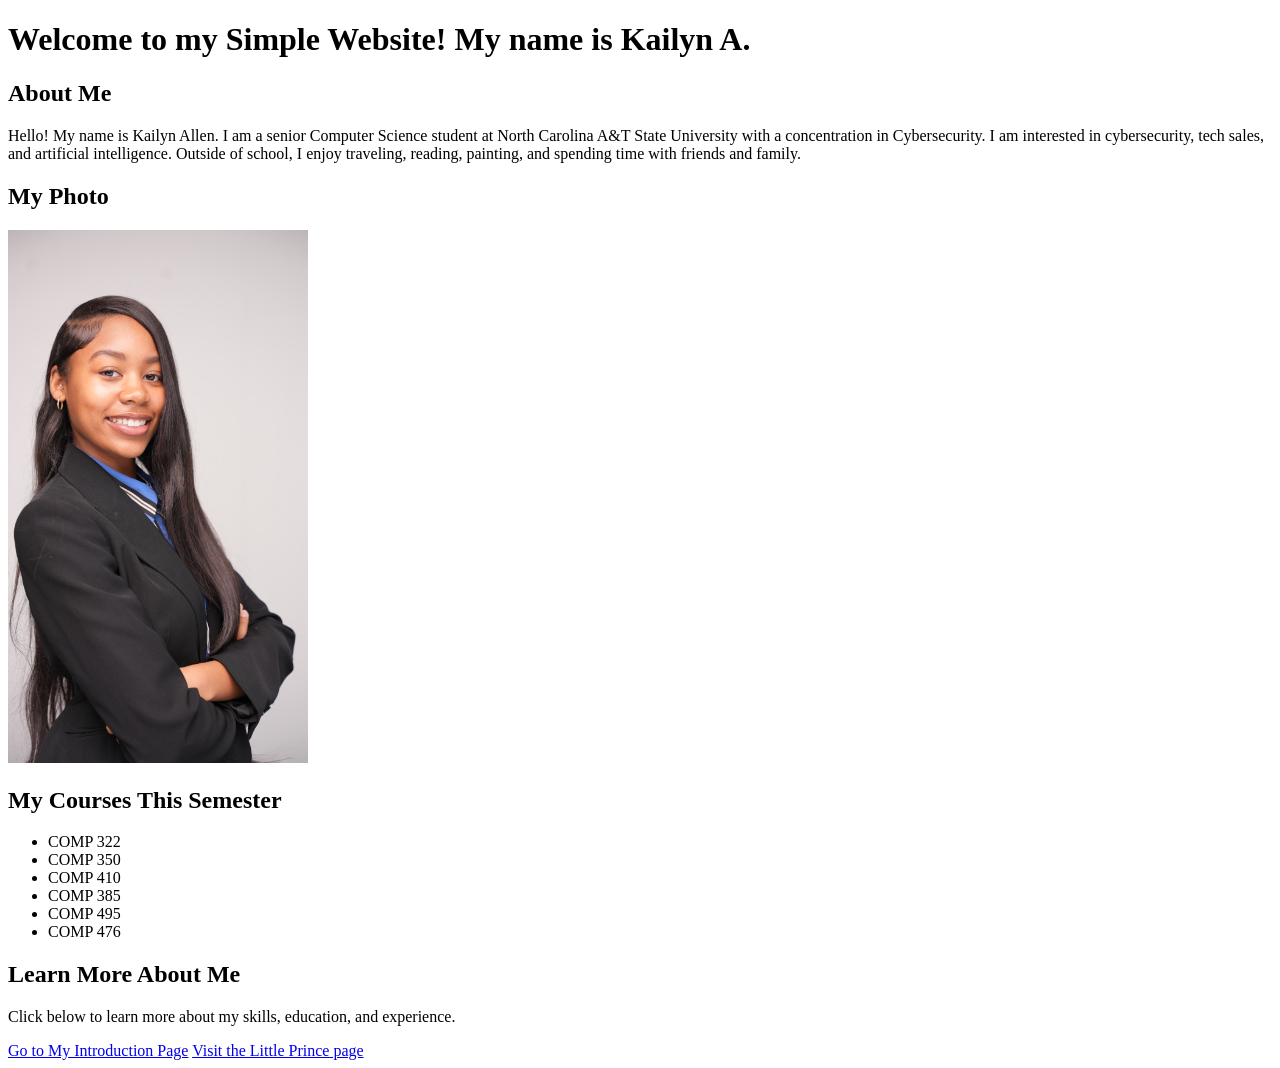
<file: index.html>
<!DOCTYPE html>
<html lang="en">
<head>
  <meta charset="UTF-8">
  <meta http-equiv="X-UA-Compatible" content="IE=edge">
  <meta name="viewport" content="width=device-width, initial-scale=1.0">
  <title>Simple Website</title>
</head>
<body>
    <h1>
        Welcome to my Simple Website! My name is Kailyn A. 
    
    <h2>About Me</h2>

    <p>
        
        Hello! My name is Kailyn Allen. I am a senior Computer Science student
        at North Carolina A&T State University with a concentration in
        Cybersecurity. I am interested in cybersecurity, tech sales, and artificial intelligence. Outside of school, I enjoy
        traveling, reading, painting, and spending time with friends and family.
    </p>

    
    <h2>My Photo</h2>

    <img src="img/img1.JPG"
         width="300">

    
    <h2>My Courses This Semester</h2>

    <ul>
        
        <li>COMP 322</li>
        <li>COMP 350</li>
        <li>COMP 410</li>
        <li>COMP 385</li>
        <li>COMP 495</li>
        <li>COMP 476</li>
    </ul>

    
    <h2>Learn More About Me</h2>

    <p>
        Click below to learn more about my skills, education, and experience.
    </p>

    <a href="introduction.html">Go to My Introduction Page</a>    
    <a href="little_prince.html">Visit the Little Prince page</a>
    </h1>
</body>
</html>
</file>
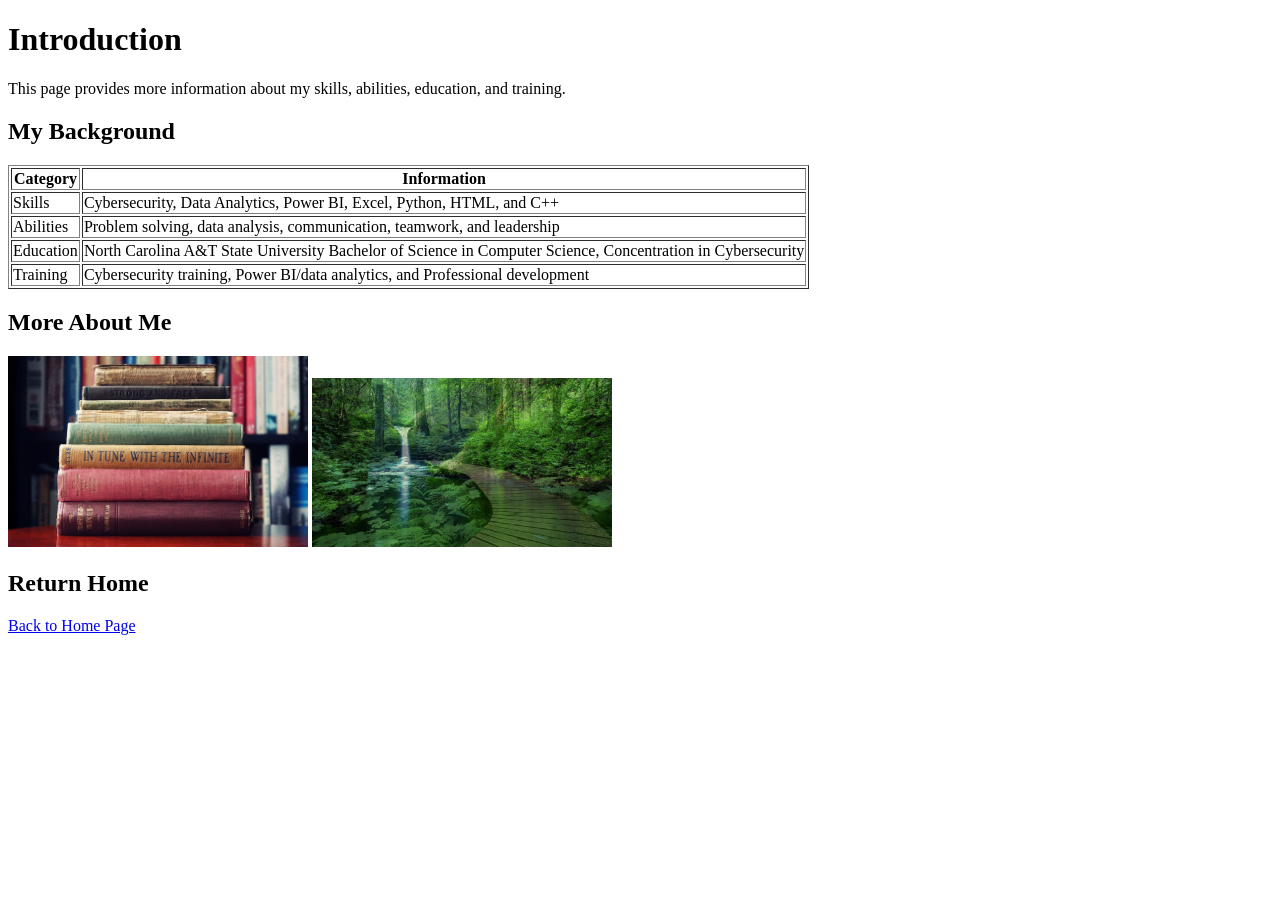
<file: introduction.html>
<!DOCTYPE html>
<html lang="en">

<head>
    <meta charset="UTF-8">
    <title>Introduction - Kailyn Allen</title>
</head>

<body>

    
    <h1>Introduction</h1>

    <p>
        This page provides more information about my skills, abilities,
        education, and training.
    </p>

    
    <h2>My Background</h2>

    <table border="1">

        <tr>
            <th>Category</th>
            <th>Information</th>
        </tr>

        <tr>
            <td>Skills</td>
            <td>
               
                Cybersecurity, Data Analytics, Power BI, Excel, Python,
                HTML, and C++
            </td>
        </tr>

        <tr>
            <td>Abilities</td>
            <td>
                
                Problem solving, data analysis, communication,
                teamwork, and leadership
            </td>
        </tr>

        <tr>
            <td>Education</td>
            <td>
                
                North Carolina A&T State University 
                Bachelor of Science in Computer Science,
                Concentration in Cybersecurity
            </td>
        </tr>

        <tr>
            <td>Training</td>
            <td>
                
                Cybersecurity training, Power BI/data analytics,
                and Professional development
            </td>
        </tr>

    </table>

    
    <h2>More About Me</h2>

    <img src="img/img2.jpg"
         alt="Personal image"
         width="300">

    <img src="img/img3.jpg"
         alt="Personal image"
         width="300">

    
    <h2>Return Home</h2>

    <a href="index.html">Back to Home Page</a>

</body>

</html>
</file>
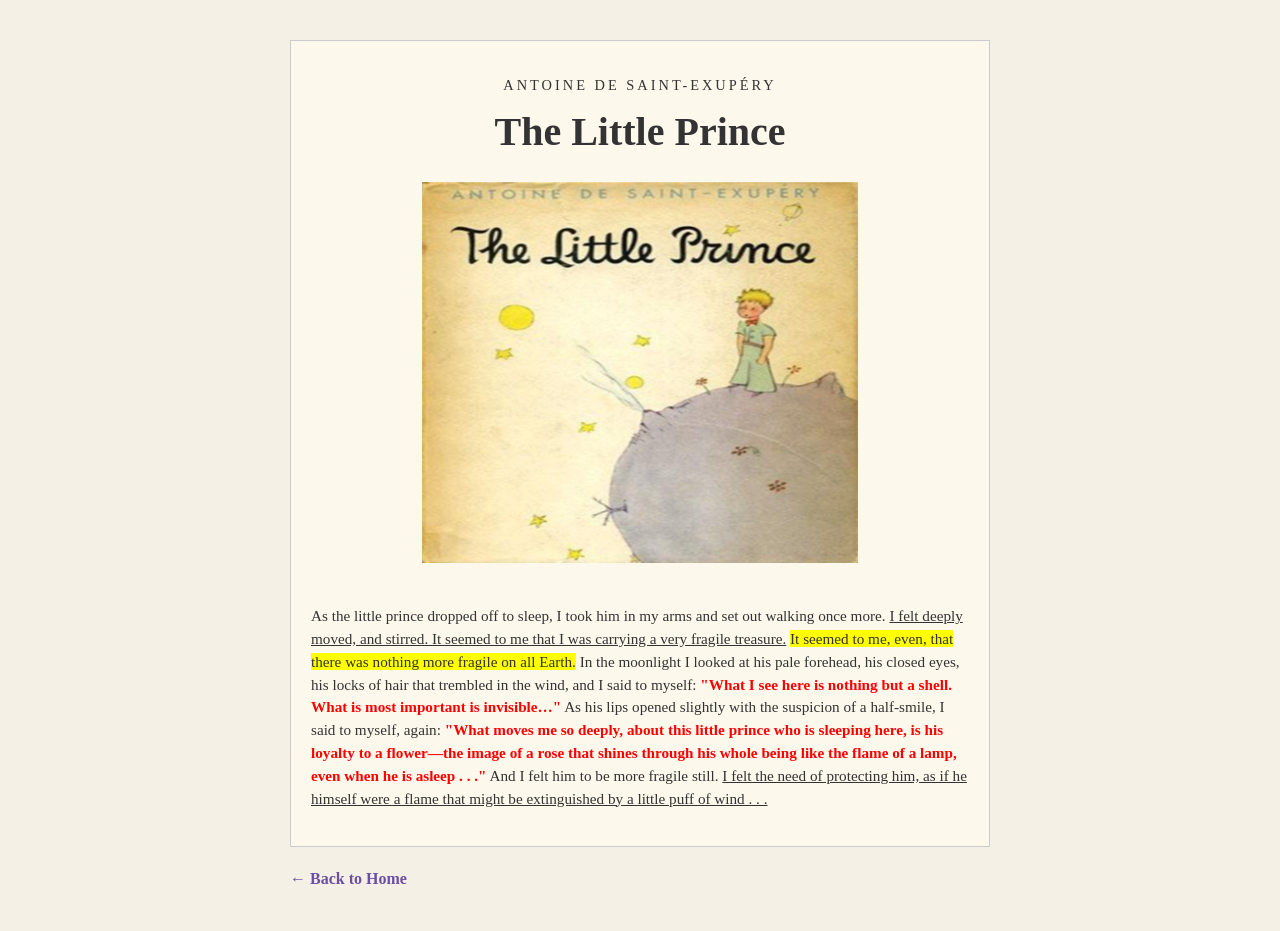
<file: little_prince.html>
<!DOCTYPE html>
<html lang="en">
<head>
  <meta charset="UTF-8">
  <title>The Little Prince</title>
  <link rel="stylesheet" href="style.css">
</head>
<body>

  <div class="book-cover">
    <p class="author">ANTOINE DE SAINT-EXUP&Eacute;RY</p>
    <h1 class="book-title">The Little Prince</h1>

    <!-- swap this filename for whatever you actually name your cover image -->
    <img src="little prince.png" alt="The Little Prince book cover" class="cover-image">

    <!-- the actual passage from the assignment, with the underline/highlight/red bits wrapped in spans -->
    <p class="passage">
      As the little prince dropped off to sleep, I took him in
      my arms and set out walking once more.
      <span class="underline">I felt deeply moved, and stirred. It seemed to me that I was
      carrying a very fragile treasure.</span>
      <span class="highlight">It seemed to me, even,
      that there was nothing more fragile on all Earth.</span>
      In the moonlight I looked at his pale forehead, his closed
      eyes, his locks of hair that trembled in the wind, and I
      said to myself:
      <span class="bold-red">&quot;What I see here is nothing but a
      shell. What is most important is invisible&hellip;&quot;</span>
      As his lips opened slightly with the suspicion of
      a half-smile, I said to myself, again:
      <span class="bold-red">&quot;What moves me
      so deeply, about this little prince who is sleeping
      here, is his loyalty to a flower&mdash;the image of a rose
      that shines through his whole being like the flame
      of a lamp, even when he is asleep . . .&quot;</span>
      And I felt
      him to be more fragile still.
      <span class="underline">I felt the need of
      protecting him, as if he himself were a flame that
      might be extinguished by a little puff of wind . . .</span>
    </p>
  </div>

  <!-- link back home -->
  <a href="index.html" class="back-link">&larr; Back to Home</a>

</body>
</html>
</file>
<file: style.css>
/* main page vibe - using a serif font to match the whole book theme */
body {
  font-family: Georgia, "Times New Roman", serif;
  background-color: #f5f0e6; /* kinda cream/parchment color */
  color: #333;
  max-width: 700px;
  margin: 40px auto;
  padding: 0 20px;
  line-height: 1.5;
}

h1 {
  text-align: center;
}

/* links for going back/forward between pages */
a.back-link,
a.forward-link {
  display: inline-block;
  margin-top: 20px;
  color: #6a4fa3;
  text-decoration: none;
  font-weight: bold;
}

a.back-link:hover,
a.forward-link:hover {
  text-decoration: underline;
}

/* everything below here is just for the little_prince page */

.book-cover {
  border: 1px solid #ccc;
  padding: 20px;
  background-color: #fdf8ec;
  text-align: center;
}

.author {
  letter-spacing: 3px; /* spaced out like the real cover */
  font-size: 0.9rem;
  margin-bottom: 0;
}

.book-title {
  font-family: "Brush Script MT", cursive; /* closest thing to that cursive title font */
  font-size: 2.5rem;
  margin-top: 5px;
  margin-bottom: 20px;
}

.cover-image {
  max-width: 100%;
  height: auto;
  margin-bottom: 20px;
}

.passage {
  text-align: left;
  font-size: 0.95rem;
}

/* these 3 match the underline/highlight/red text from the assignment pic */
.underline {
  text-decoration: underline;
}

.highlight {
  background-color: yellow;
}

.bold-red {
  color: red;
  font-weight: bold;
}
</file>
